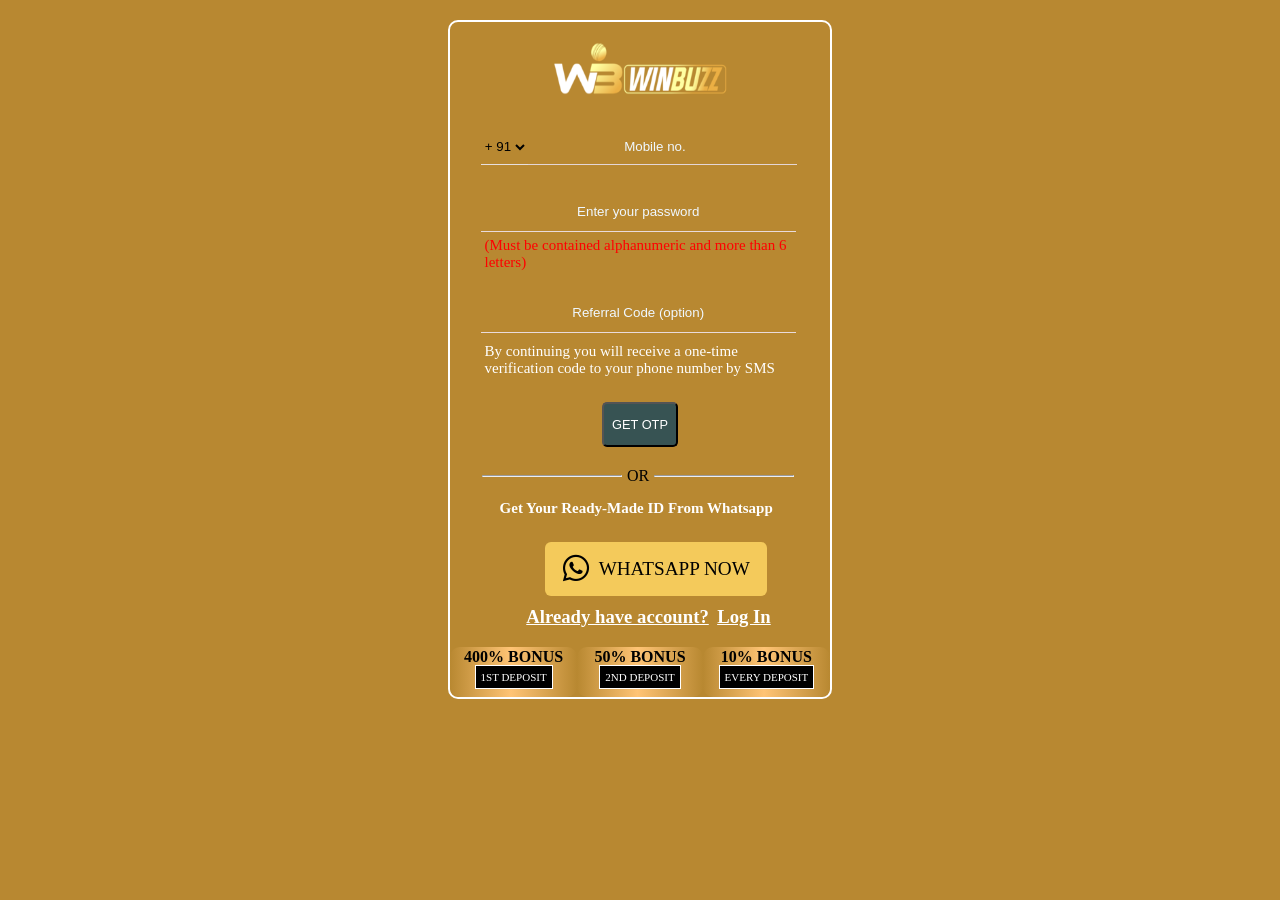
<file: register.html>
<!DOCTYPE html>
<html lang="en">
  <head>
    <meta charset="UTF-8" />
    <meta name="viewport" content="width=device-width, initial-scale=1.0" />
    <title>Winbuzz India's Most Trusted Gaming Company</title>
    <link rel="stylesheet" href="style2.css" />

    <link rel="icon" type="image/jpeg" id="headico" href="assests/7522.png" />
    <!-- Link icon -->
    <link
      rel="stylesheet"
      href="https://cdnjs.cloudflare.com/ajax/libs/font-awesome/4.7.0/css/font-awesome.min.css"
    />

    <link
      rel="stylesheet"
      href="https://cdnjs.cloudflare.com/ajax/libs/font-awesome/6.7.2/css/all.min.css"
      integrity="sha512-Evv84Mr4kqVGRNSgIGL/F/aIDqQb7xQ2vcrdIwxfjThSH8CSR7PBEakCr51Ck+w+/U6swU2Im1vVX0SVk9ABhg=="
      crossorigin="anonymous"
      referrerpolicy="no-referrer"
    />
  </head>
  <body>
    <div class="regf">
      <img id="wimg" src="assests/logo.png" alt="icon" />

      <form action="#">
        <div class="sele">
          <select name="code" id="c-code">
            <option value="India">+ 91</option>
            <option value="USA">+ 1</option>
            <option value="Canada">+ 1</option>
            <option value="Australia">+ 61</option>
            <option value="Russia">+ 7</option>
          </select>
          <input id="inp" type="number" placeholder="Mobile no." />
        </div>

        <input id="inp2" type="password" placeholder="Enter your password" />
        <p id="limitp">
          (Must be contained alphanumeric and more than 6 letters)
        </p>

        <input id="inp3" type="password" placeholder="Referral Code (option)" />

        <p>
          By continuing you will receive a one-time verification code to your
          phone number by SMS
        </p>

        <button class="btn">GET OTP</button>
      </form>

      <div class="text">
        <div class="hr-line">
          <hr id="hr1" />
          OR
          <hr id="hr2" />
        </div>

        <h5 id="getw">Get Your Ready-Made ID From Whatsapp</h5>

        <div class="whats-main">
          <a class="a-tag" href="https://web.whatsapp.com/">
            <div class="whats-cont">
              <div class="whats-icon">
                <i class="fa-brands fa-whatsapp"></i>
              </div>
              <div class="whats-text">WHATSAPP NOW</div>
            </div>
          </a>
        </div>

        <h3>
          <a href="#">Already have account?</a>
          <a href="#" id="right">Log In</a>
        </h3>
      </div>
      <!--------------- footer -------------------->
      <div class="bottom">
        <div class="div1">
          <div class="div-te">400% BONUS</div>
          <div class="div-im">1ST DEPOSIT</div>
        </div>

        <div class="div1">
          <div class="div-te">50% BONUS</div>
          <div class="div-im">2ND DEPOSIT</div>
        </div>

        <div class="div1">
          <div class="div-te">10% BONUS</div>
          <div class="div-im">EVERY DEPOSIT</div>
        </div>
      </div>
    </div>
  </body>
</html>
</file>
<file: style2.css>
body {
  background-color: #b88831;
}

.regf {
  width: 30%;
  height: 100%;
  height: 68git add .0px;
  border: 2px solid white;
  margin: auto;
  margin-top: 20px;
  border-radius: 10px;

  /*------------ icon------------ */
  #wimg {
    width: 46%;
    height: 53px;
    margin: 20px 27%;
  }

  /* -------------- input ---------------- */
  input {
    margin: 0px 15px;
  }
  #inp {
    width: 70%;
    height: 33px;
    text-align: center;

    margin-left: 0px;
    background: transparent;
    border: none;

    border-bottom: 1px solid rgb(228, 214, 214);
  }

  #inp:focus {
    box-shadow: none;
    outline: none;
  }
  #inp2 {
    width: 82%;
    height: 30px;
    text-align: center;

    margin-left: 8%;
    margin-top: 30px;
    padding-bottom: 5px;
    outline: none;
    border: none;
    border-bottom: 1px solid rgb(233, 219, 219);

    background: transparent;
  }

  #inp3 {
    width: 82%;
    height: 30px;
    text-align: center;
    margin-bottom: 10px;
    margin-top: 10px;
    margin-left: 8%;

    padding-bottom: 5px;
    outline: none;
    border: none;
    border-bottom: 1px solid rgb(233, 219, 219);

    background: transparent;
  }
}

input::placeholder {
  color: aliceblue;
}
/* ------ Select with code div ----------- */

.sele {
  display: flex;
  width: 100%;

  height: 36px;
  margin-top: 10px;
}

#c-code {
  height: 36px;
  margin-left: 8%;

  border: none;
  border-bottom: 1px solid rgb(231, 223, 223);
  box-shadow: none;
  outline: none;
  background: transparent;
}

/* ---- p (Line)------- */

p {
  width: 85%;
  padding-left: 9%;
  color: white;
  margin-top: 0px;
  font-size: 15px;
}


#limitp {
  color: red;
  margin-top: 5px;
}
/* ---------button -------- */

.btn {
  width: 20%;
  height: 45px;
  font-size: 80%;
  background-color: rgb(55, 83, 83);
  color: rgb(255, 255, 255);
  margin: 10px 50% 0px 40%;
  border-radius: 5px;
}

/* ----------- Div text--------- */

.text {
  width: 100%;
}

/*--------- hr line-------- */

.hr-line {
  width: 85%;
  display: flex;
  margin-left: 7%;
  margin-top: 20px;
  color: black;
}

#hr1 {
  width: 43%;
}

#hr2 {
  width: 43%;
}

/* --------- h4 ---------- */
#getw {
  color: white;
  margin-top: 15px;
  font-size: 15px;
  text-align: center;
  
}

h5 {
  width: 80%;

  margin-left: 9%;
  text-align: left;
} 

.whats-main{
  width: 53.3%;
  border-radius: 6px;
  display: flex;
  
  color: rgb(2, 2, 2);
  margin-left: 25%;


  a{
    color: black;
    text-decoration: none;
  }
}

.whats-cont{
  width: 100%;
  display: flex;
  
  background-color: #F4CA5B;

  border-radius: 6px;
  padding: 10px;
  font-size: larger;
  cursor: pointer;
 
  text-align: center;
  align-items: center;
  justify-content: center;
  gap: 10px;
}

.whats-icon{
font-size: 30px;
 
}

h3{
  width: 65%;
  margin-top: 10px;
  margin-left: 20%;
 

#right{
  float: right;
  padding-right: 2px;
  
}

a{
  color: white;
}
}
/* ----------------- BOTTOM ------------------ */
.bottom{
  width: 90%;
  display: flex;
  justify-content: space-between;
  margin-left:5% ;


}

.div1{
  width: 33.33%;
  
  height: 50px;
  text-align: center;
  border-radius: 10px;
   background: linear-gradient(
    90deg,
    rgba(184, 136, 49, 1) 0%,
      rgba(283, 196, 117, 1) 48%,
    rgba(184, 136, 49, 1) 100%
   
  );
  
  border-radius: 10px;
  
  

}

.div-te{
  font-weight: 600;
  padding: 3px;
 
}

.div-im{
  font-size: 11px;
  display: inline;
  color: white;
  background-color: black;
  border: 1px solid white;
  padding: 5px;
  text-wrap: nowrap;
 
  
}



@media screen and (max-width: 480px){

.regf{
  width: 80vw;
}

h3{
  width: 75%;
  margin-top: 10px;
  margin-left: 15%;

}

.btn {
  width: 25%;

}
}


@media screen and (max-width: 438px){

  .whats-text{
    font-size: 16px;
  }

  h3{
    width: 80%;
    margin-top: 10px;
    margin-left: 11%;
  
  
  }

  .btn {
    width: 25%;
  
  }


.div1{
  width: 33.33%;
  height: 50px;
}

.div-te{
  font-weight: 600;
  padding: 1.5px;
 
}
}

@media screen and (min-width: 375px){

  .bottom{
    width: 100%;
    display: flex;
    justify-content: space-between;
    margin-left:0% ;
    
  
  
  }
  .div-te{
    font-weight: 600;
    padding: 1px;
   
  }
  


}
/* ------------Importent ------------ */
@media screen and (max-width: 380px){

  .whats-text{
    font-size: 16px;
    
  }
  
  .whats-icon{
    font-size: 25px;
  }
   
  h3{
    width: 90%;
    margin-top: 10px;
    margin-left: 5%;
 
  
  }

  .btn {
    width: 25%;
  
  }
  .whats-main{
    margin: 0% 20%;
  }
  .div-te{
    font-weight: 600;
    padding: 1.5px;
    font-size: 15px;
    
  }

  
.div-im{
  font-size: 10px;
  display: inline;
  color: white;
  background-color: black;
  border: 1px solid white;
  padding: 3px;
  text-wrap: nowrap;
 
  
}





h5 {
  width: 90%;

  margin-left: 5%;
  text-align: left;
  
} 

#getw {
  color: white;
  margin-top: 15px;
  font-size: 15px;
  text-align: center;
  
}

}
</file>
